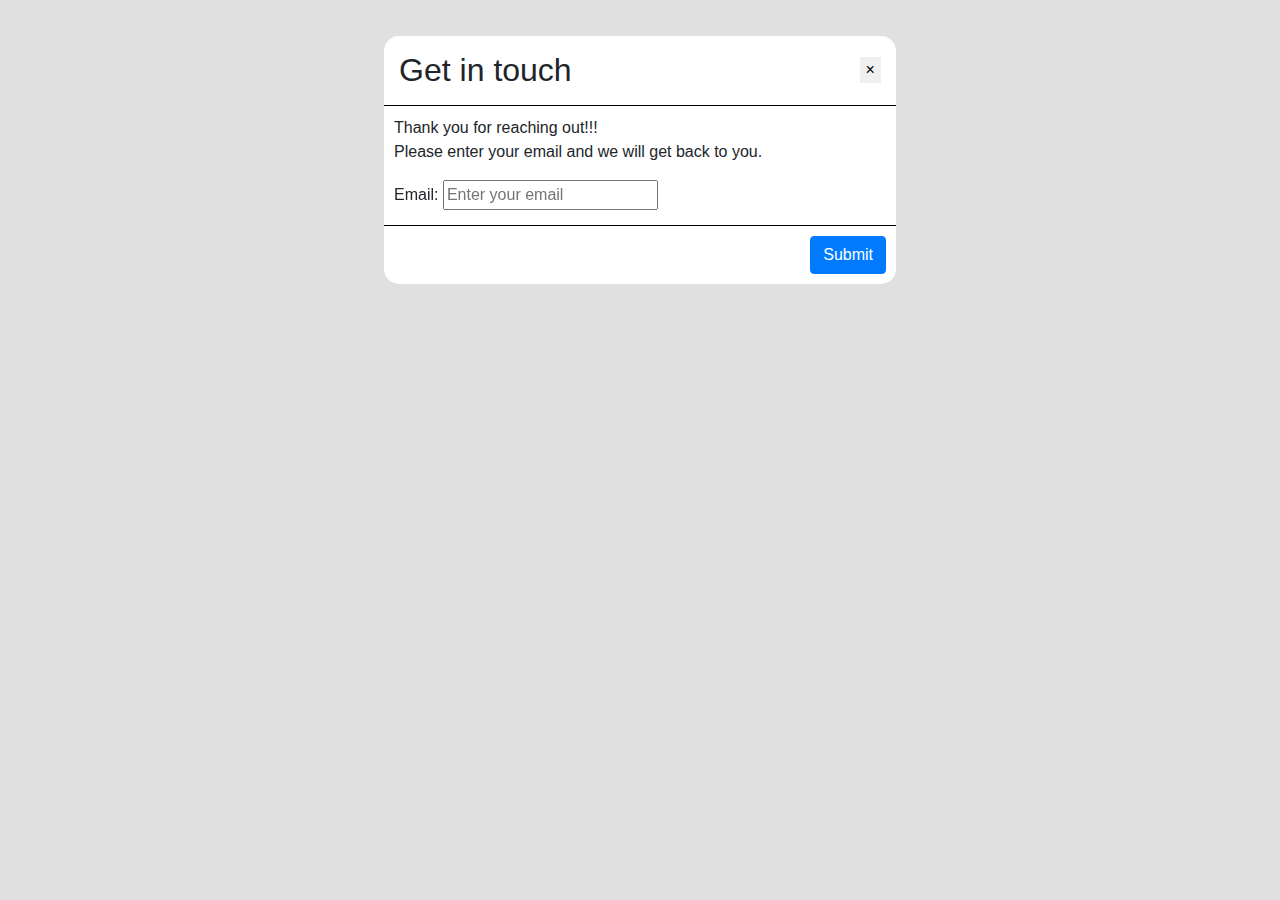
<file: contact.html>
<!DOCTYPE html>
<html lang="en">

<head>
    <meta charset="UTF-8">
    <meta http-equiv="X-UA-Compatible" content="IE=edge">
    <meta name="viewport" content="width=device-width, initial-scale=1.0">

    <link rel="stylesheet" href="https://stackpath.bootstrapcdn.com/bootstrap/4.5.0/css/bootstrap.min.css">
    <script src="https://ajax.googleapis.com/ajax/libs/jquery/3.5.1/jquery.min.js"></script>
    <script src="https://stackpath.bootstrapcdn.com/bootstrap/4.5.0/js/bootstrap.min.js"></script>

    <link rel="stylesheet" href="styles/common.css">

    <title>contact</title>
</head>

<body>


    <div class="modals">

        <div class="modal_head">
            <h2 class="modal_head_item">Get in touch</h2>
            <button onclick="closeModal()" class="modal_head_item" type="button" class="close" aria-label="Close">
                <span aria-hidden="true">&times;</span>
            </button>
        </div>

        <div class="cnt_modal_ele">
            <p style="margin: 0;">Thank you for reaching out!!!</p>
            <p>Please enter your email and we will get back to you.</p>
        </div>

        <form class="form_contact">
            <div class="form_cnt_ele">
                <label for="email">Email:</label>
                <input type="email" name="email" placeholder="Enter your email" required /><br>
            </div>
            <div id="submit_btn_cnt">
                <button type="button" class="btn btn-primary">Submit</button>
            </div>
        </form>

    </div>
</body>

</html>
</file>
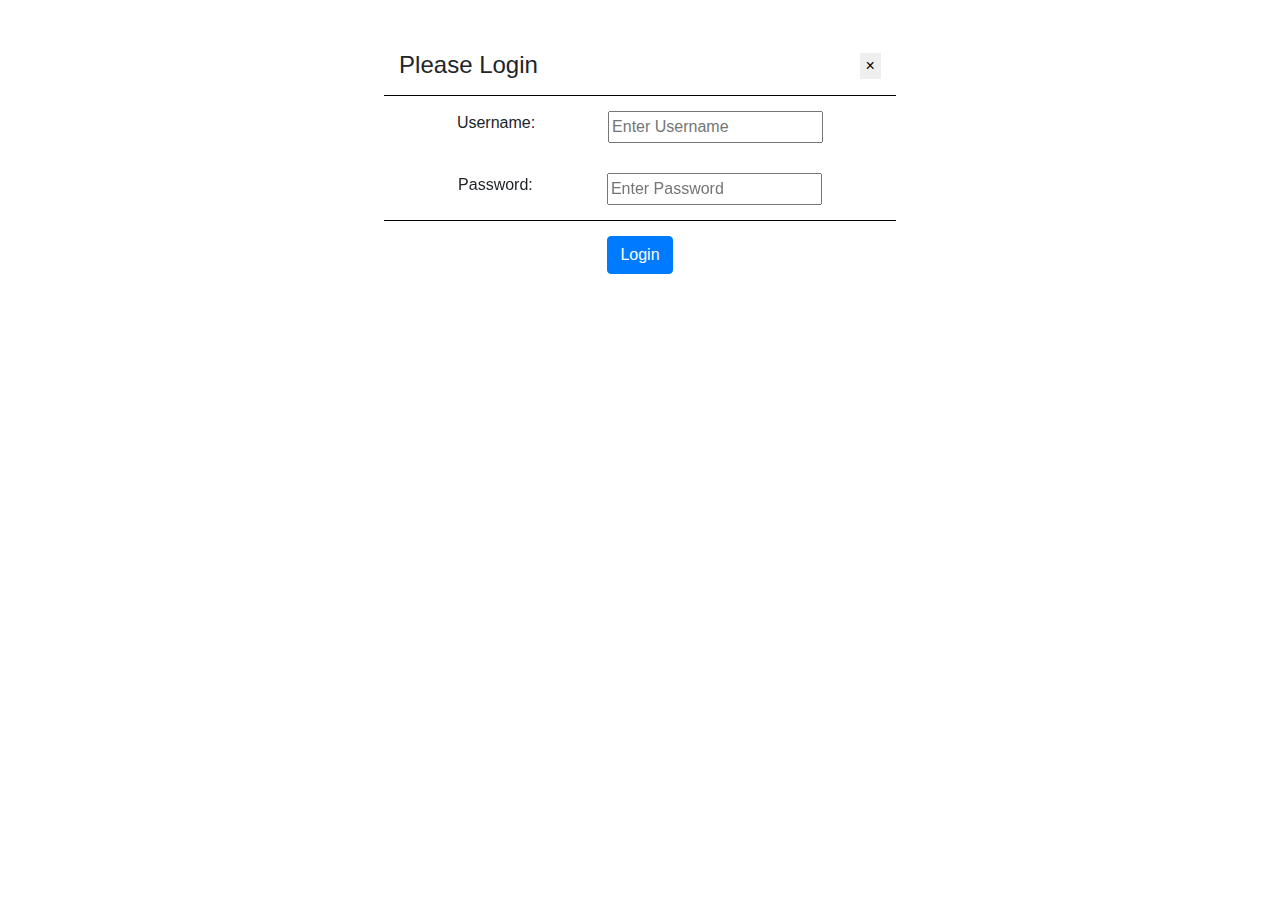
<file: login.html>
<!DOCTYPE html>
<html lang="en">

<head>
    <meta charset="UTF-8">
    <meta http-equiv="X-UA-Compatible" content="IE=edge">
    <meta name="viewport" content="width=device-width, initial-scale=1.0">
    <link rel="stylesheet" href="./styles/common.css">

    <link rel="stylesheet" href="https://stackpath.bootstrapcdn.com/bootstrap/4.5.0/css/bootstrap.min.css">
    <script src="https://ajax.googleapis.com/ajax/libs/jquery/3.5.1/jquery.min.js"></script>
    <script src="https://stackpath.bootstrapcdn.com/bootstrap/4.5.0/js/bootstrap.min.js"></script>

    <title>login</title>

</head>

<body>
    <div class="modals">

        <div class="modal_head">
            <h4 class="modal_head_item">Please Login</h4>
            <button class="modal_head_item" type="button" class="close" aria-label="Close">
                <span aria-hidden="true">&times;</span>
            </button>
        </div>

        <form class="form">
            <div class="form_element">
                <label for="username">Username:</label>
                <input type="text" name="username" placeholder="Enter Username">
            </div>
            <div class="form_element">
                <label for="password">Password:</label>
                <input type="password" name="password" placeholder="Enter Password">
            </div>
            <div id="submit_btn" class="form_element">
                <button onsubmit="closeModal()" type="submit" class="btn btn-primary">Login</button>
            </div>
        </form>

    </div>
</body>

</html>
</file>
<file: styles/common.css>
.modals {
    width: 40%;
    position: fixed;
    top: 4%;
    left: 30%;
    display: flex;
    flex-direction: column;
    background-color: white;
    border-radius: 15px;
}

.invisible {
    display: none;
}

.modal_head {
    display: flex;
    justify-content: space-between;
    align-items: center;
    border-bottom: 1px solid black;
    padding: 1%;
}

.modal_head_item {
    margin: 10px;
    border: none;
}

.form {
    display: flex;
    flex-direction: column;
}

.form_element {
    display: flex;
    justify-content: space-evenly;
    margin: 10px 0;
    padding: 5px 0;
}

#submit_btn {
    margin: 0;
    padding: 15px 0;
    margin-bottom: 0;
    border-top: 1px solid black;
}

/* styling constct modal */

.cnt_modal_ele {
    padding: 10px;
    padding-bottom: 0;
}

.form_contact {
    position: relative;
}

.form_cnt_ele {
    padding: 10px;
    padding-top: 0;
    border-bottom: 1px solid black;
}

#submit_btn_cnt {
    margin: 10px;
    display: flex;
    justify-content: flex-end;
}

/* styling header */

body {
    width: 100%;
    height: 100%;
    margin: 0;
    background-color: #e0e0e0;
    font-family: 'Ubuntu', sans-serif;
}

a {
    text-decoration: none;
    color: black;
}

.header,
.content,
.footer {
    width: 100%;
    height: 100%;
}


.header {
    background-color: rosybrown;
    display: flex;
    justify-content: space-between;
    align-items: center;
    position: fixed;
    top: 0;
    height: fit-content;
}

#login_btn {
    margin-right: 2%;
}

#logo_img {
    height: 60px;
    width: 60px;
    margin-left: 1%;
}


/* styling footer */

.footer {
    background-color: rosybrown;
    display: flex;
    justify-content: space-between;
    align-items: center;
    position: fixed;
    bottom: 0;
    height: max-content;
}

#contact_btn {
    margin: 0.5%;
}

#social {
    margin-right: 2%;
}

#copywrite {
    margin-bottom: 0;
}

.social_img {
    height: 20px;
    width: 22px;
}
</file>
